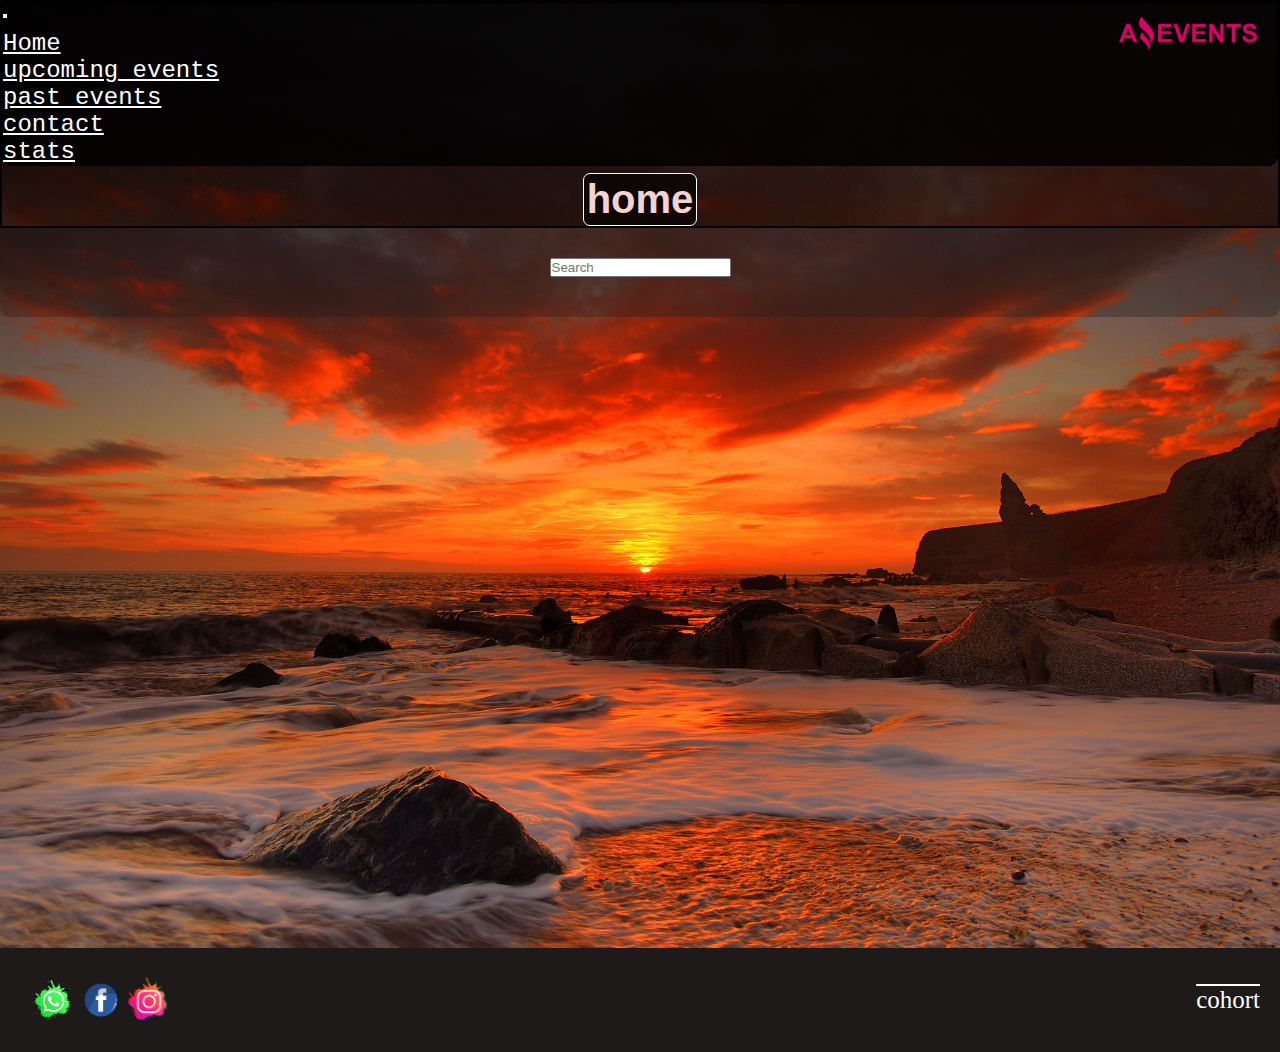
<file: index.html>
<!DOCTYPE html>
<html lang="en">
<head>
    <meta charset="UTF-8">
    <meta http-equiv="X-UA-Compatible" content="IE=edge">
    <meta name="viewport" content="width=device-width, initial-scale=1.0">
    <link href="https://cdn.jsdelivr.net/npm/bootstrap@5.2.3/dist/css/bootstrap.min.css" rel="stylesheet" integrity="sha384-rbsA2VBKQhggwzxH7pPCaAqO46MgnOM80zW1RWuH61DGLwZJEdK2Kadq2F9CUG65" crossorigin="anonymous">
    <link rel="stylesheet" href="./style/style.css">
    <link rel="icon" href="./assets/Logo Amazing Events.png">
    <title>home</title>
</head>
<body>
    <header>
            <div class="nav">
                
            <nav class="navbar navbar-expand-lg">
                <div class="container-fluid">
                  <button class="navbar-toggler bg-dark" type="button" data-bs-toggle="collapse" data-bs-target="#navbarTogglerDemo01" aria-controls="navbarTogglerDemo01" aria-expanded="false" aria-label="Toggle navigation">
                    <span class="navbar-toggler-icon"></span>
                  </button>
                  <div class="collapse navbar-collapse" id="navbarTogglerDemo01">
                    <a class="navbar-brand home" href="./index.html">Home</a>
                    <ul class="navbar-nav me-auto mb-2 mb-lg-0">
                      <li class="nav-item">
                        <a class="navbar-brand active" aria-current="page" href="./upcoming-events.html">upcoming events</a>
                      </li>
                      <li class="nav-item">
                        <a class="navbar-brand" href="./past-events.html">past events</a>
                      </li>
                      <li class="nav-item">
                        <a class="navbar-brand disabled" href="./contact-us.html">contact</a>
                      </li>
                      <li class="nav-item">
                        <a class="navbar-brand disabled" href="./stats.html">stats</a>
                      </li>
                    </ul>
                  </div>
                </div>
              </nav>
              <img src="./assets/Logo Amazing Events.png" alt="logo">
            </div>
        <h1>home</h1>
    </header>
    <main>
        <article>
                  <form action="" class="check" id="checkbox3">
                    
                </form>
                <form class="d-flex" role="search">
                    <input class="form-control me-2" type="search" placeholder="Search" aria-label="Search" id="search1">
                </form>
        </article>
        <section id="contenedor-cartas">
        </section>
    </main>
    <footer>
        <div>
            <img src="./assets/00cb068c3a0637209ff9939eca27f9a5.png" alt="">
        <img src="./assets/facebook_logo.png" class="face" alt="">
        <img src="./assets/instagram.png" class="intagram" alt="">
        </div>
        <p>
            cohort
        </p>
    </footer>
    <script src="./java/home.js"></script>
    <script src="https://cdn.jsdelivr.net/npm/bootstrap@5.2.3/dist/js/bootstrap.bundle.min.js" integrity="sha384-kenU1KFdBIe4zVF0s0G1M5b4hcpxyD9F7jL+jjXkk+Q2h455rYXK/7HAuoJl+0I4" crossorigin="anonymous"></script>
</body>
</html>
</file>
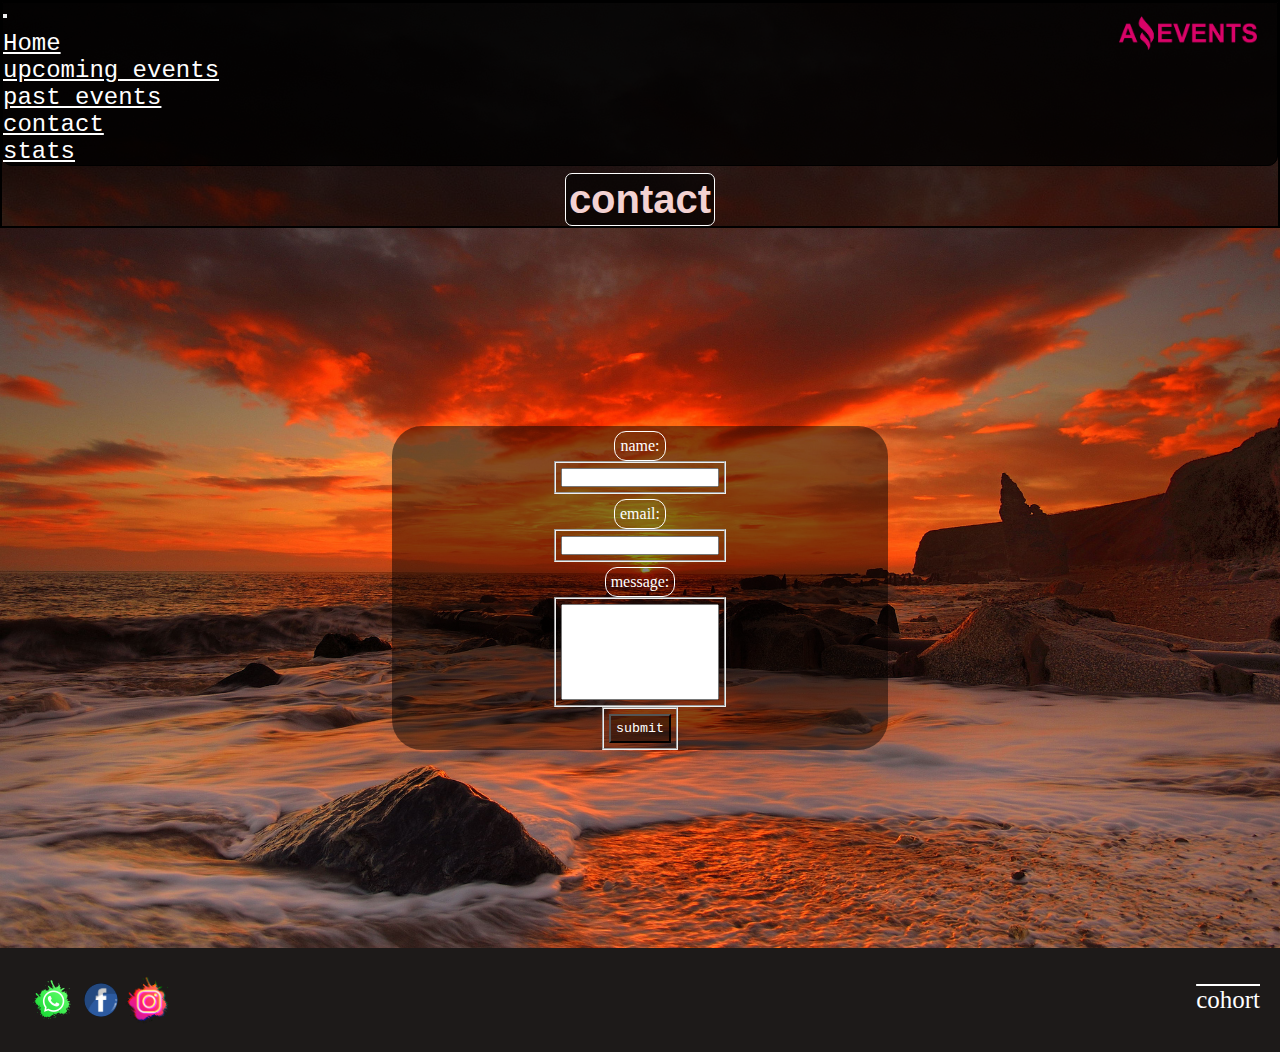
<file: contact-us.html>
<!DOCTYPE html>
<html lang="en">
<head>
    <meta charset="UTF-8">
    <meta http-equiv="X-UA-Compatible" content="IE=edge">
    <meta name="viewport" content="width=device-width, initial-scale=1.0">
    <link href="https://cdn.jsdelivr.net/npm/bootstrap@5.2.3/dist/css/bootstrap.min.css" rel="stylesheet" integrity="sha384-rbsA2VBKQhggwzxH7pPCaAqO46MgnOM80zW1RWuH61DGLwZJEdK2Kadq2F9CUG65" crossorigin="anonymous">
    <link rel="stylesheet" href="./style/style.css">
    <link rel="icon" href="./assets/Logo Amazing Events.png">
    <title>contact</title>
</head>
<body>
    <header>
            <div class="nav">
                
            <nav class="navbar navbar-expand-lg">
                <div class="container-fluid">
                  <button class="navbar-toggler bg-dark" type="button" data-bs-toggle="collapse" data-bs-target="#navbarTogglerDemo01" aria-controls="navbarTogglerDemo01" aria-expanded="false" aria-label="Toggle navigation">
                    <span class="navbar-toggler-icon"></span>
                  </button>
                  <div class="collapse navbar-collapse" id="navbarTogglerDemo01">
                    <a class="navbar-brand" href="./index.html">Home</a>
                    <ul class="navbar-nav me-auto mb-2 mb-lg-0">
                      <li class="nav-item">
                        <a class="navbar-brand active" aria-current="page" href="./upcoming-events.html">upcoming events</a>
                      </li>
                      <li class="nav-item">
                        <a class="navbar-brand" href="./past-events.html">past events</a>
                      </li>
                      <li class="nav-item">
                        <a class="navbar-brand disabled" href="./contact-us.html">contact</a>
                      </li>
                      <li class="nav-item">
                        <a class="navbar-brand disabled" href="./stats.html">stats</a>
                      </li>
                    </ul>
                  </div>
                </div>
              </nav>
              <img src="./assets/Logo Amazing Events.png" alt="">
            </div>
        <h1>contact</h1>
    </header>
    <main class="contacto">
        <form action="./showData.html" class="form">
            <div> <p class="p">name:</p>
                <fieldset>
                    <label>
                   
                    <input type="text" class="innput" name="nombre">
                    </label>
            </div>
            </fieldset>
            <div><p class="p">email:</p>
                <fieldset>
                    <label>
                    
                    <input type="email" class="innput" name="gmail" id="">
                    </label>
                </fieldset>
            </div>
            <div><p class="p">message:</p>
                <fieldset>
                    <label>
                    
                    <input type="text" class="input innput" name="mensaje">
                    </label>
                </fieldset>
            </div>
            <fieldset>
                <label>
                <input type="submit" value="submit" class="submit">
                </label>
            </fieldset>
        </form>
    </main>
    <footer>
        <div>
            <img src="./assets/00cb068c3a0637209ff9939eca27f9a5.png" alt="">
        <img src="./assets/facebook_logo.png" class="face" alt="">
        <img src="./assets/instagram.png" class="intagram" alt="">
        </div>
        <p>
            cohort
        </p>
    </footer>
    <script src="https://cdn.jsdelivr.net/npm/bootstrap@5.2.3/dist/js/bootstrap.bundle.min.js" integrity="sha384-kenU1KFdBIe4zVF0s0G1M5b4hcpxyD9F7jL+jjXkk+Q2h455rYXK/7HAuoJl+0I4" crossorigin="anonymous"></script>
</body>
</html>
</file>
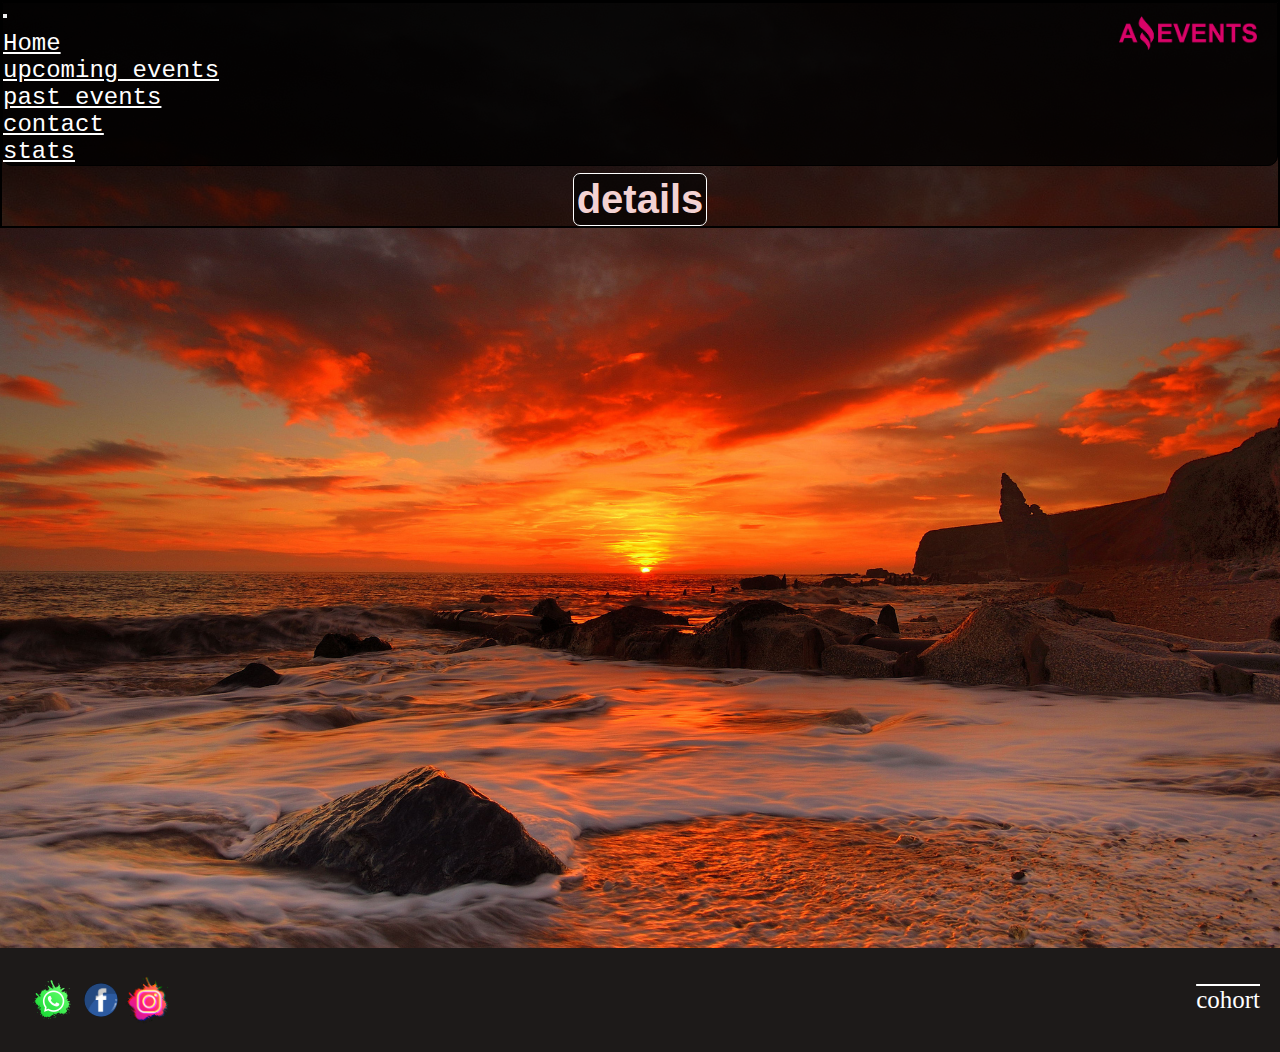
<file: details.html>
<!DOCTYPE html>
<html lang="en">
<head>
    <meta charset="UTF-8">
    <meta http-equiv="X-UA-Compatible" content="IE=edge">
    <meta name="viewport" content="width=device-width, initial-scale=1.0">
    <link href="https://cdn.jsdelivr.net/npm/bootstrap@5.2.3/dist/css/bootstrap.min.css" rel="stylesheet" integrity="sha384-rbsA2VBKQhggwzxH7pPCaAqO46MgnOM80zW1RWuH61DGLwZJEdK2Kadq2F9CUG65" crossorigin="anonymous">
    <link rel="stylesheet" href="./style/style.css">
    <link rel="icon" href="./assets/Logo Amazing Events.png">
    <title>details</title>
</head>
<body>
    <header>
            <div class="nav">
                
            <nav class="navbar navbar-expand-lg">
                <div class="container-fluid">
                  <button class="navbar-toggler bg-dark" type="button" data-bs-toggle="collapse" data-bs-target="#navbarTogglerDemo01" aria-controls="navbarTogglerDemo01" aria-expanded="false" aria-label="Toggle navigation">
                    <span class="navbar-toggler-icon"></span>
                  </button>
                  <div class="collapse navbar-collapse" id="navbarTogglerDemo01">
                    <a class="navbar-brand" href="./index.html">Home</a>
                    <ul class="navbar-nav me-auto mb-2 mb-lg-0">
                      <li class="nav-item">
                        <a class="navbar-brand active" aria-current="page" href="./upcoming-events.html">upcoming events</a>
                      </li>
                      <li class="nav-item">
                        <a class="navbar-brand" href="./past-events.html">past events</a>
                      </li>
                      <li class="nav-item">
                        <a class="navbar-brand disabled" href="./contact-us.html">contact</a>
                      </li>
                      <li class="nav-item">
                        <a class="navbar-brand disabled" href="./stats.html">stats</a>
                      </li>
                    </ul>
                  </div>
                </div>
              </nav>
              <img src="./assets/Logo Amazing Events.png" alt="">
            </div>
        <h1>details</h1>
    </header>
    <main class="main-detail">
      <section id="carta-detallada">

      </section>
        </main>
        <footer>
            <div>
                <img src="./assets/00cb068c3a0637209ff9939eca27f9a5.png" alt="">
            <img src="./assets/facebook_logo.png" class="face" alt="">
            <img src="./assets/instagram.png" class="intagram" alt="">
            </div>
            <p>
                cohort
            </p>
        </footer>
        <script src="./java/datos.js"></script>
        <script src="./java/details.js"></script>
        <script src="https://cdn.jsdelivr.net/npm/bootstrap@5.2.3/dist/js/bootstrap.bundle.min.js" integrity="sha384-kenU1KFdBIe4zVF0s0G1M5b4hcpxyD9F7jL+jjXkk+Q2h455rYXK/7HAuoJl+0I4" crossorigin="anonymous"></script>
    </body>
    </html>
</file>
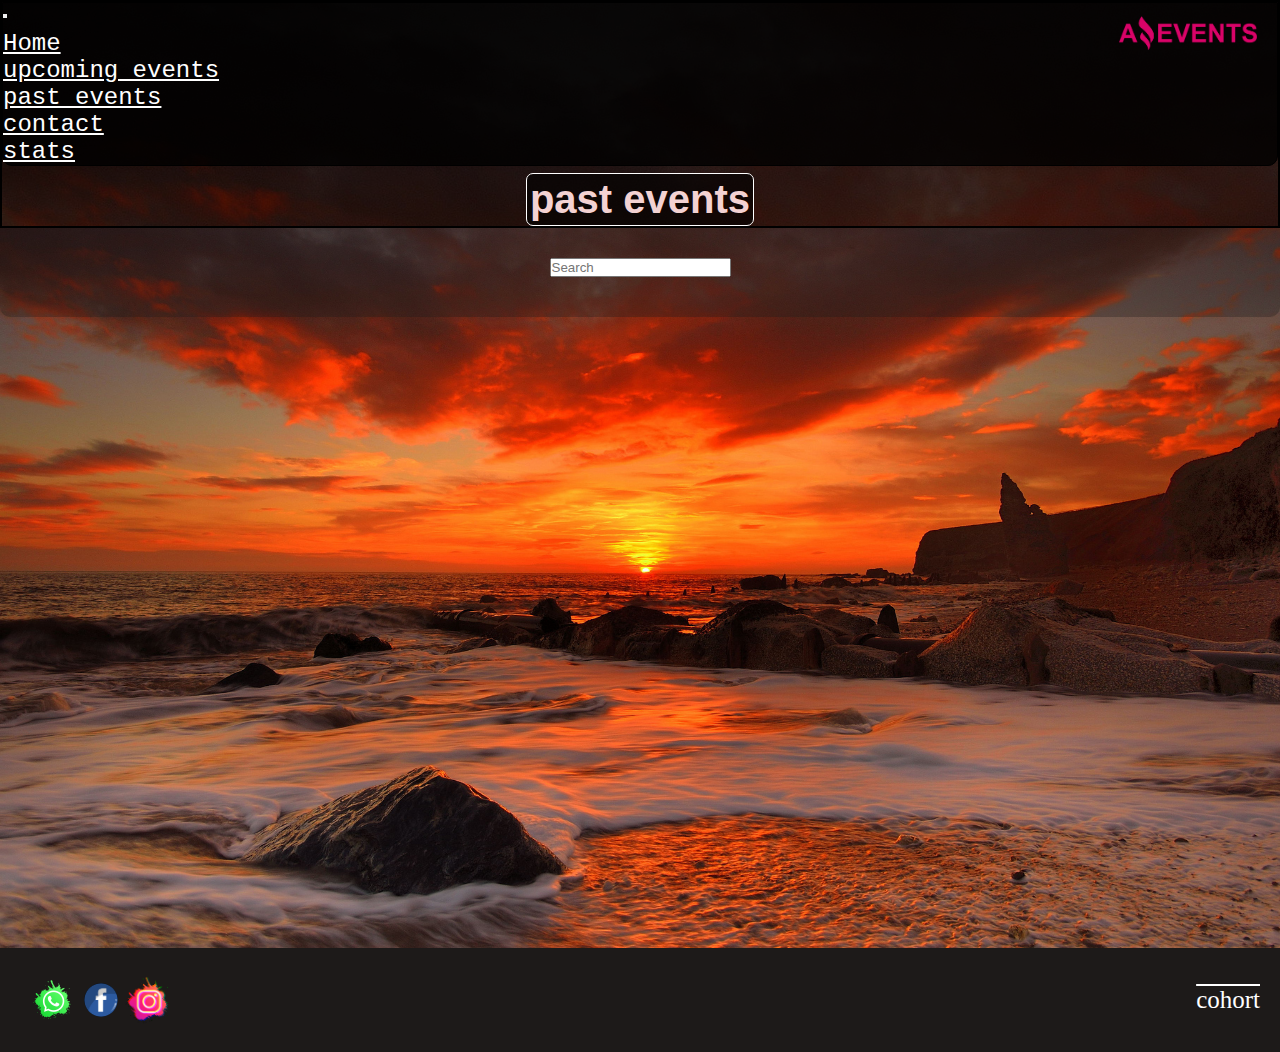
<file: past-events.html>
<!DOCTYPE html>
<html lang="en">
<head>
    <meta charset="UTF-8">
    <meta http-equiv="X-UA-Compatible" content="IE=edge">
    <meta name="viewport" content="width=device-width, initial-scale=1.0">
    <link href="https://cdn.jsdelivr.net/npm/bootstrap@5.2.3/dist/css/bootstrap.min.css" rel="stylesheet" integrity="sha384-rbsA2VBKQhggwzxH7pPCaAqO46MgnOM80zW1RWuH61DGLwZJEdK2Kadq2F9CUG65" crossorigin="anonymous">
    <link rel="stylesheet" href="./style/style.css">
    <link rel="icon" href="./assets/Logo Amazing Events.png">
    <title>past events</title>
</head>
<body>
    <header>
            <div class="nav">
                
            <nav class="navbar navbar-expand-lg">
                <div class="container-fluid">
                  <button class="navbar-toggler bg-dark" type="button" data-bs-toggle="collapse" data-bs-target="#navbarTogglerDemo01" aria-controls="navbarTogglerDemo01" aria-expanded="false" aria-label="Toggle navigation">
                    <span class="navbar-toggler-icon"></span>
                  </button>
                  <div class="collapse navbar-collapse" id="navbarTogglerDemo01">
                    <a class="navbar-brand" href="./index.html">Home</a>
                    <ul class="navbar-nav me-auto mb-2 mb-lg-0">
                      <li class="nav-item">
                        <a class="navbar-brand active" aria-current="page" href="./upcoming-events.html">upcoming events</a>
                      </li>
                      <li class="nav-item">
                        <a class="navbar-brand" href="./past-events.html">past events</a>
                      </li>
                      <li class="nav-item">
                        <a class="navbar-brand disabled" href="./contact-us.html">contact</a>
                      </li>
                      <li class="nav-item">
                        <a class="navbar-brand disabled" href="./stats.html">stats</a>
                      </li>
                    </ul>
                  </div>
                </div>
              </nav>
              <img src="./assets/Logo Amazing Events.png" alt="">
            </div>
        <h1>past events</h1>
    </header>
    <main>
        <article>
            <form action="" id="checkbox3">
                
            </form>
            <form class="d-flex" role="search">
                <input class="form-control me-2" type="search" placeholder="Search" aria-label="Search" id="search1">
              </form>
        </article>
        <section id="contenedor-cartas">
            </section>
        </main>
        <footer>
            <div>
                <img src="./assets/00cb068c3a0637209ff9939eca27f9a5.png" alt="">
            <img src="./assets/facebook_logo.png" class="face" alt="">
            <img src="./assets/instagram.png" class="intagram" alt="">
            </div>
            <p>
                cohort
            </p>
        </footer>

        
        <script src="./java/past.js"></script>
        <script src="https://cdn.jsdelivr.net/npm/bootstrap@5.2.3/dist/js/bootstrap.bundle.min.js" integrity="sha384-kenU1KFdBIe4zVF0s0G1M5b4hcpxyD9F7jL+jjXkk+Q2h455rYXK/7HAuoJl+0I4" crossorigin="anonymous"></script>
    </body>
    </html>
</file>
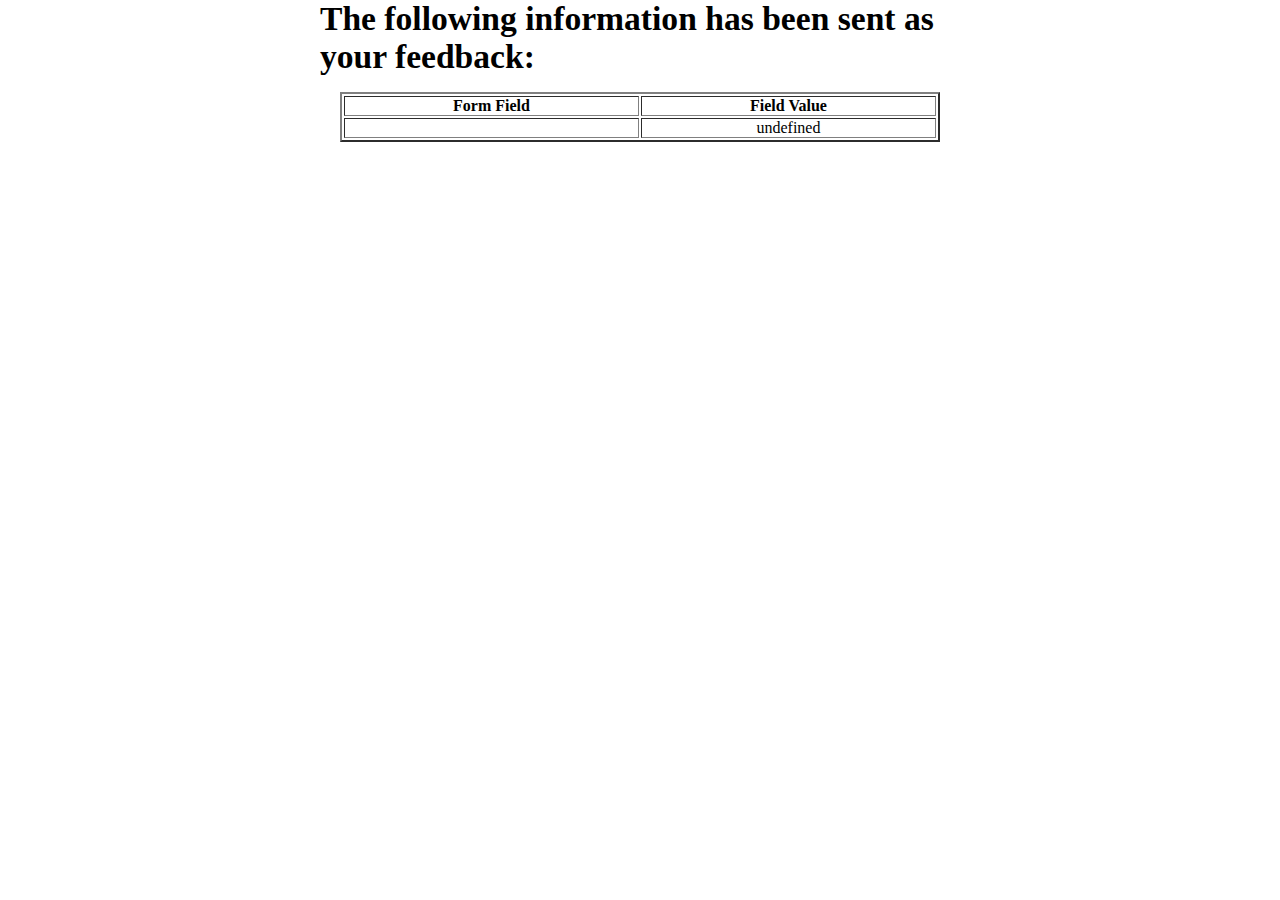
<file: showData.html>
<!DOCTYPE html>
<html lang="en">

<head>
    <meta charset="UTF-8">
    <meta http-equiv="X-UA-Compatible" content="IE=edge">
    <meta name="viewport" content="width=device-width, initial-scale=1.0">
    <title>Feedback Sent</title>
    <style>
        html * {
            padding: 0;
            margin: 0;
            box-sizing: border-box;
        }
        body {
            display: flex;
            padding: 0 25%;
            flex-direction: column;
            gap: 1rem;
            align-items: center;
            width: 100%;
            height: 100vh;
        }
        p {
            text-align: center;
        }
        h1{
            font-size: 2.1rem;
        }
        table{
            width: 600px;
        }
        th,td{
            text-align:center;
        }
    </style>
</head>

<body>

    <h1>
        The following information has been sent as your
        feedback:
    </h1>

    <table border="2">
        <tr>
            <th>Form Field</th>
            <th>Field Value</th>
        </tr>

        <script type="text/javascript">
            let paramsArr = new URL(location.href).search.slice(1).split('&')
            const params = {};
            paramsArr.map(param => {
                const [key, val] = param.split('=');
                params[key] = val;
            })

            for (const key in params) {
                document.writeln('<tr><td>' + key + '</td>');
                document.writeln('<td>' + params[key] + '</td></tr>');
            }
        </script>

    </table>






</body>

</html>
</file>
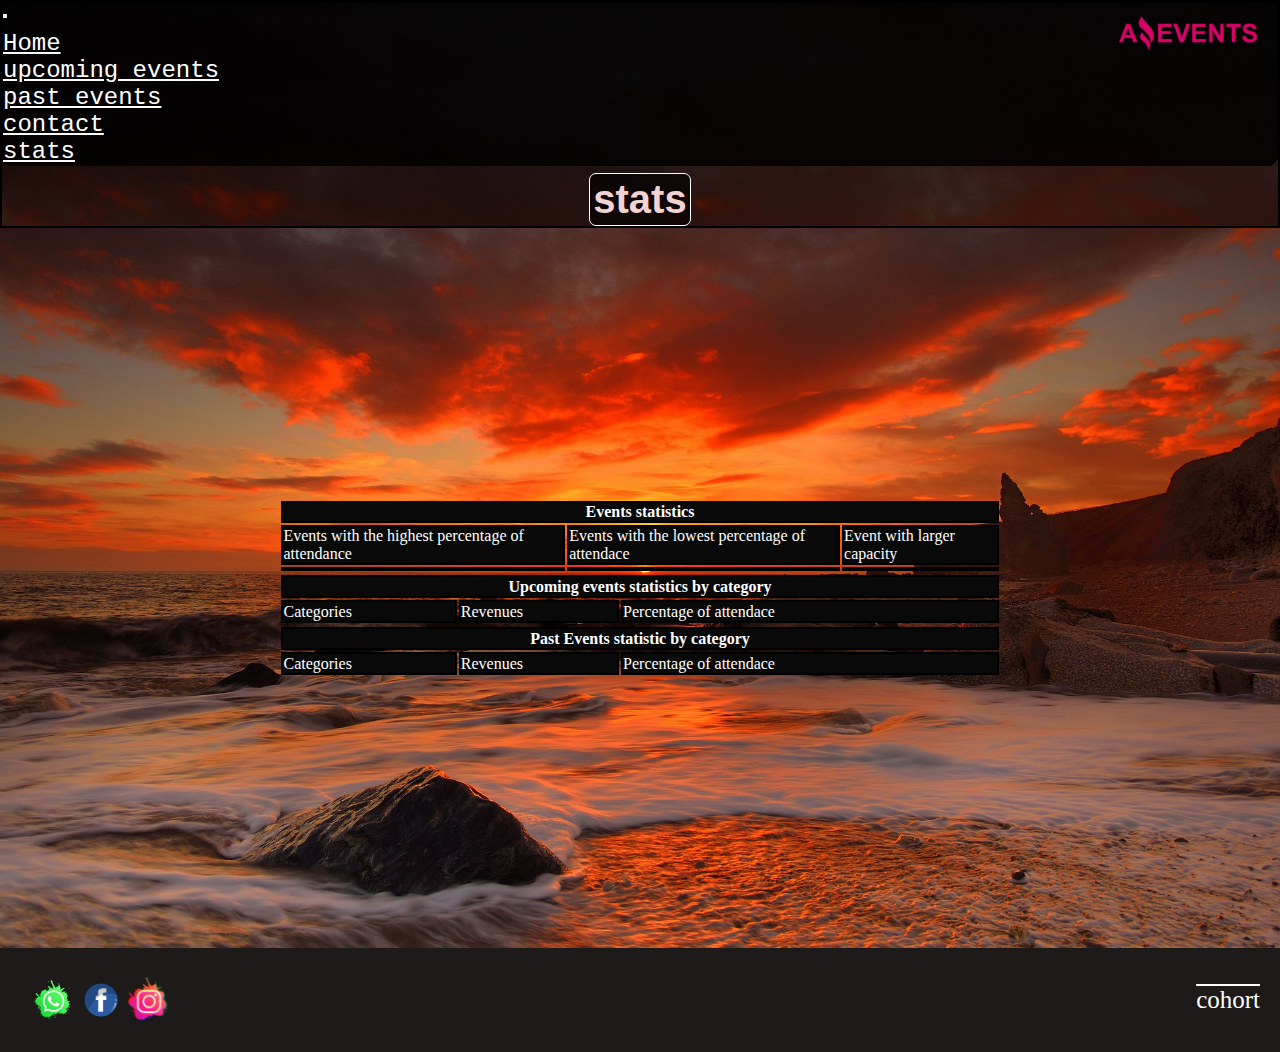
<file: stats.html>
<!DOCTYPE html>
<html lang="en">
<head>
    <meta charset="UTF-8">
    <meta http-equiv="X-UA-Compatible" content="IE=edge">
    <meta name="viewport" content="width=device-width, initial-scale=1.0">
    <link href="https://cdn.jsdelivr.net/npm/bootstrap@5.2.3/dist/css/bootstrap.min.css" rel="stylesheet" integrity="sha384-rbsA2VBKQhggwzxH7pPCaAqO46MgnOM80zW1RWuH61DGLwZJEdK2Kadq2F9CUG65" crossorigin="anonymous">
    <link rel="stylesheet" href="./style/style.css">
    <link rel="icon" href="./assets/Logo Amazing Events.png">
    <title>stats</title>
</head>
<body>
    <header>
            <div class="nav">
                
            <nav class="navbar navbar-expand-lg">
                <div class="container-fluid">
                  <button class="navbar-toggler bg-dark" type="button" data-bs-toggle="collapse" data-bs-target="#navbarTogglerDemo01" aria-controls="navbarTogglerDemo01" aria-expanded="false" aria-label="Toggle navigation">
                    <span class="navbar-toggler-icon"></span>
                  </button>
                  <div class="collapse navbar-collapse" id="navbarTogglerDemo01">
                    <a class="navbar-brand" href="./index.html">Home</a>
                    <ul class="navbar-nav me-auto mb-2 mb-lg-0">
                      <li class="nav-item">
                        <a class="navbar-brand active" aria-current="page" href="./upcoming-events.html">upcoming events</a>
                      </li>
                      <li class="nav-item">
                        <a class="navbar-brand" href="./past-events.html">past events</a>
                      </li>
                      <li class="nav-item">
                        <a class="navbar-brand disabled" href="./contact-us.html">contact</a>
                      </li>
                      <li class="nav-item">
                        <a class="navbar-brand disabled" href="./stats.html">stats</a>
                      </li>
                    </ul>
                  </div>
                </div>
              </nav>
              <img src="./assets/Logo Amazing Events.png" alt="">
            </div>
        <h1>stats</h1>
    </header>
    <main class="stats-main">
        
          <div class="div-table">
          <table class="table table-bordered border-light" style="width: 90%;">
              <thead>
                <tr>
                  <th colspan="3">Events statistics</th>
                </tr>
                <tr class="tr-titulo">
                  <td>Events with the highest percentage of attendance</td>
                  <td>Events with the lowest percentage of attendace</td>
                  <td>Event with larger capacity</td>
                </tr>
              </thead>
              <tbody id="tbody1">
                <tr>
                  <td id="mayorporcentaje"></td>
                  <td id="menorporcentaje"></td>
                  <td id="eventomayor"></td>
                </tr>
              </tbody>
            </table>
            <table class="table table-bordered border-light" style="width: 90%;">
            <thead>
              <tr>
                <th colspan="3">Upcoming events statistics by category</th>
              </tr>
              <tr class="tr-titulo">
                <td>Categories</td>
                <td>Revenues</td>
                <td>Percentage of attendace</td>
              </tr>
            </thead>
            <tbody id="tbody2">
              
            </tbody>
          </table>
          
          <table class="table table-bordered border-light" style="width: 90%;">
              <thead>
                <tr>
                  <th colspan="3">Past Events statistic by category</th>
                </tr>
                <tr class="tr-titulo">
                  <td>Categories</td>
                  <td>Revenues</td>
                  <td>Percentage of attendace</td>
                </tr>
              </thead>
              <tbody id="tbody3">
                
              </tbody>
            </table>
      </div>
  
      </main>
    <footer>
        <div>
            <img src="./assets/00cb068c3a0637209ff9939eca27f9a5.png" alt="">
        <img src="./assets/facebook_logo.png" class="face" alt="">
        <img src="./assets/instagram.png" class="intagram" alt="">
        </div>
        <p>
            cohort
        </p>
    </footer>
    <script src="./java/stats.js"></script>
    <script src="https://cdn.jsdelivr.net/npm/bootstrap@5.2.3/dist/js/bootstrap.bundle.min.js" integrity="sha384-kenU1KFdBIe4zVF0s0G1M5b4hcpxyD9F7jL+jjXkk+Q2h455rYXK/7HAuoJl+0I4" crossorigin="anonymous"></script>
</body>
</html>
</file>
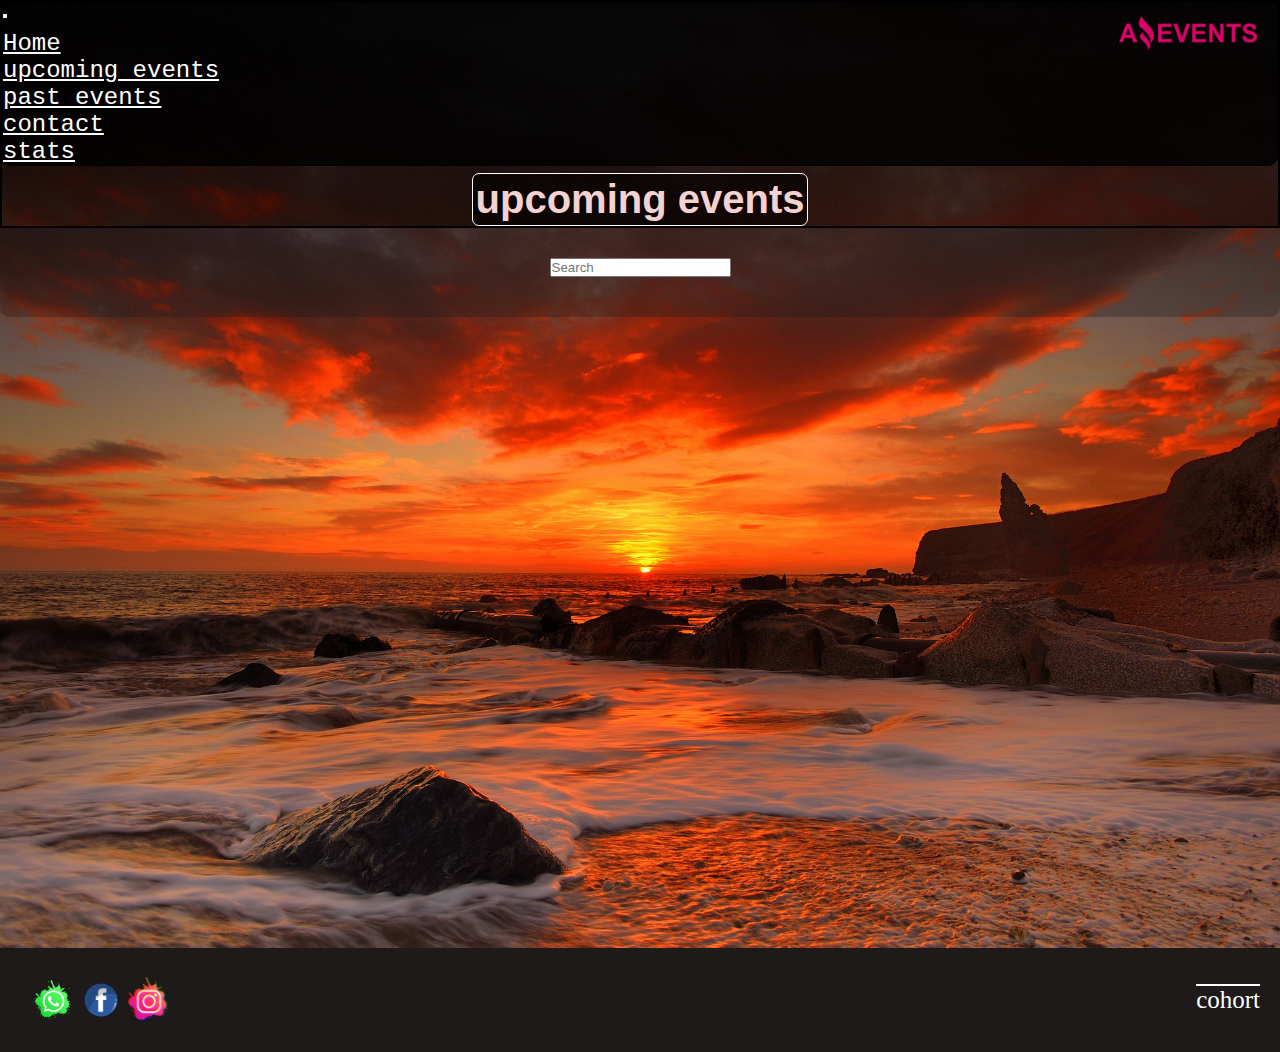
<file: upcoming-events.html>
<!DOCTYPE html>
<html lang="en">
<head>
    <meta charset="UTF-8">
    <meta http-equiv="X-UA-Compatible" content="IE=edge">
    <meta name="viewport" content="width=device-width, initial-scale=1.0">
    <link href="https://cdn.jsdelivr.net/npm/bootstrap@5.2.3/dist/css/bootstrap.min.css" rel="stylesheet" integrity="sha384-rbsA2VBKQhggwzxH7pPCaAqO46MgnOM80zW1RWuH61DGLwZJEdK2Kadq2F9CUG65" crossorigin="anonymous">
    <link rel="stylesheet" href="./style/style.css">
    <link rel="icon" href="./assets/Logo Amazing Events.png">
    <title>upcoming events</title>
</head>
<body>
    <header>
            <div class="nav">
                
            <nav class="navbar navbar-expand-lg">
                <div class="container-fluid">
                  <button class="navbar-toggler bg-dark" type="button" data-bs-toggle="collapse" data-bs-target="#navbarTogglerDemo01" aria-controls="navbarTogglerDemo01" aria-expanded="false" aria-label="Toggle navigation">
                    <span class="navbar-toggler-icon"></span>
                  </button>
                  <div class="collapse navbar-collapse" id="navbarTogglerDemo01">
                    <a class="navbar-brand" href="./index.html">Home</a>
                    <ul class="navbar-nav me-auto mb-2 mb-lg-0">
                      <li class="nav-item">
                        <a class="navbar-brand active" aria-current="page" href="./upcoming-events.html">upcoming events</a>
                      </li>
                      <li class="nav-item">
                        <a class="navbar-brand" href="./past-events.html">past events</a>
                      </li>
                      <li class="nav-item">
                        <a class="navbar-brand disabled" href="./contact-us.html">contact</a>
                      </li>
                      <li class="nav-item">
                        <a class="navbar-brand disabled" href="./stats.html">stats</a>
                      </li>
                    </ul>
                  </div>
                </div>
              </nav>
              <img src="./assets/Logo Amazing Events.png" alt="">
            </div>
        <h1>upcoming events</h1>
    </header>
    <main>
        <article>
            <form action="" id="checkbox3">
                
            </form>
            <form class="d-flex" role="search">
                <input class="form-control me-2" type="search" placeholder="Search" aria-label="Search" id="search1">
              </form>
        </article>
        <section id="contenedor-cartas">
            </section>
        </main>
        <footer>
            <div>
                <img src="./assets/00cb068c3a0637209ff9939eca27f9a5.png" alt="">
            <img src="./assets/facebook_logo.png" class="face" alt="">
            <img src="./assets/instagram.png" class="intagram" alt="">
            </div>
            <p>
                cohort
            </p>
        </footer>

        <script src="./java/upcoming.js"></script>
        <script src="https://cdn.jsdelivr.net/npm/bootstrap@5.2.3/dist/js/bootstrap.bundle.min.js" integrity="sha384-kenU1KFdBIe4zVF0s0G1M5b4hcpxyD9F7jL+jjXkk+Q2h455rYXK/7HAuoJl+0I4" crossorigin="anonymous"></script>
    </body>
    </html>
</file>
<file: style/style.css>
*{
    padding: 0;
    margin: 0;
    box-sizing: border-box;
}
.d-flex{
    width: 20rem;
    margin-top: 20px;
    color: white;
}
article{
    background-color: rgba(29, 26, 25, 0.314);
    display: flex;
    flex-direction: column-reverse;
    align-items: center;
    color: aliceblue;
    padding-bottom: 20px;
    border-bottom-left-radius: 10px;
    border-bottom-right-radius: 10px;
    padding-top: 10px;
    justify-content: space-between;
}
.check label{
    margin-left:5px;
    font-size: 12px;

}
header img{
    width:4rem;
}
.nav{
    background-color: rgba(0, 0, 0, 0.804);
    display: flex;
    justify-content: space-between;
    align-items: flex-start;
    padding: 0px;
    width: 100%;
    border: 1px solid black;
    border-bottom-left-radius: 10px;
    border-bottom-right-radius: 10px;
}
.nav img{
    width: 8.6rem;
    margin-top: 13px;
    margin-right: 20px;
}
header{
    background-color: rgba(0, 0, 0, 0.482);
    background-position: center;
    background-size: cover;
    display: flex;
    flex-direction: column;
    align-items: center;
    color: rgba(255, 255, 255, 0.833);
    min-height: 10vh;
    font-family: 'Courier New', Courier, monospace;
    border: 2px solid rgb(0, 0, 0);

}
header h1{
  color: rgb(243, 210, 210);
  font-size: 40px;
  font-family: 'Segoe UI', Tahoma, Geneva, Verdana, sans-serif;
  margin-top:7px ;
  background-color: rgba(0, 0, 0, 0.612);
  border-radius: 7px;
  border: 1px solid white;
  padding: 3px;
}
body{
    background-image: url(../assets/fondo-para-main.jpg);
}
form label input{
    margin: 5px;
}
section{
    width: 100%;
    display: flex;
    flex-direction: column;
    align-items: center;
    gap: 30px;
    margin-top: 30px; 
}
.precio{
    display: flex;
    justify-content: space-between;
    align-items: flex-start;
}
#navbarTogglerDemo01{
    color: white !important;
}
.navbar-brand{
    color: rgb(255, 255, 255) !important;
    text-decoration: underline;
    font-size: 20px;
    transition: all 0.3s;
}
.navbar-brand:hover{
    background-color: rgba(240, 248, 255, 0.522);
    border-radius: 9px;
    padding: 3px;
    color: rgb(57, 55, 55) !important;
    margin: 5px !important;
}
@media (min-width:700px) and (max-width:991px){
    section{
        flex-flow: wrap;
        justify-content: center;
        align-items: flex-start;
    }
}
@media (min-width:992px) {
    section{
        flex-flow: wrap;
        justify-content: center;
        align-items: flex-start;
    }
    /* article{
        flex-flow: wrap;
        justify-content: center;
        justify-content: space-around;
    } */
    .navbar-brand{
        font-size: 24px !important;
    }
    form label{
        font-size: 14px !important;
    }   
}
footer img{
    width:4rem;
    border-radius: 30px;
}
.intagram{
    width: 3.7rem;
}
footer{
    display: flex;
    align-items: center;
    justify-content: space-between;
    min-height: 10vh;
    padding: 20px;
    background-color:rgb(29, 26, 25) ;
}
footer p{
    font-size: 25px;
    color: rgb(255, 255, 255);
    text-decoration: overline;
}
footer div{
    display: flex;
    align-items: center;
    justify-content: space-between;
}
main{
    min-height: 80vh;
    background-image: url(../assets/fondo-para-main.jpg);
    background-position: center;
    background-size: cover;
}
.face{
    width: 2.1rem;
}
.contacto{
    display: flex;
    justify-content: center;
    align-items: center;
    
}
.form{
    display: flex;
    flex-direction: column;
    align-items: center;
    color: rgb(255, 255, 255);
    background-color: rgba(0, 0, 0, 0.475);
    background-size: cover;
    background-position: center;
    border-radius: 30px;
    padding: 2
    0px;
    text-align: center;
    width: 50%;
}
.p{
    margin-top: 5px;
    border-radius: 12px;
    display: inline-block;
    padding: 5px;
    border: 1px solid white;
}
.input{
    height: 6rem;
}
.innput{
    width: 9.9rem;
}
.contacto{
    background-color: rgb(31, 27, 27);

}
@media (min-width:992px){
    .form{
        width: 31rem;
    }
}
table tr, th, td {
    border: 2px solid black;
    background-color: rgba(15, 15, 15, 0.412);
    color: white;
}
table thead{
    background-color: black;
    height: 3rem;
    color: white;
}
.stats-main{
    display: flex;
    justify-content: center;
    align-items: center;
    background-image: url(../assets/fondo-para-main.jpg);
    background-position: center;
    background-size: cover;
    padding: 70px;
}
#contenedor-cartas{
    padding-bottom:80px ;
}
#navbarTogglerDemo01{
    margin-top: 9px !important;
}
.submit{
    background-color: rgba(0, 0, 0, 0.395);
    color: white;
    padding: 5px;
    transition: all 1s;
    font-family: monospace;
}
.submit:hover{
    background-color: rgba(255, 255, 255, 0.327);
    color: black;
    font-family: monospace;
    border-radius: 9px;
}
#checkbox3{
    display: flex;
    flex-wrap: wrap;
    justify-content: center;
    margin-top: 20px;
}
.form-check{
    display: inline-block;
    margin: 0;
    padding: 0;
    width: 100px;
    margin-left: 18px;
    font-size: 5px;
}
.d-flex{
    display: flex;
    justify-content: center;
}
.main-detail{
    display: flex;
    justify-content: center;
    width: 100%;
    padding-bottom:50px ;
    padding-top:0px ;
    padding-top:30px ;
}
.card{
width: 300px;
justify-content: center;

}
.check-nav{
    display: flex;
    flex-direction: column-reverse ;
    align-items: center;
    gap: 20px;
}
.btn-danger{
    padding: 5px;
    background-color: rgba(0, 0, 0, 0.593) !important;
}
.checkbox{
    font-size:11px !important;
    display: flex;
    align-items: center;
    justify-content: center;
    border: none; 
}
.btn-group{
    display: flex;
    flex-wrap: wrap;
    margin-left:10px ;
    margin-right:10px ;
    padding: 0px !important;
}
.card-body{
    background-color: rgba(215, 87, 13, 0.336);
height: 200px;
}
.card-img-top{
    height: 200px !important;
    width: 285px !important;
    display: inline-block;
}

.div-table{
    display: flex;
    flex-direction: column;
    align-items: center;
}
.detail-card{
    width: 100% !important;
    background-color: rgba(0, 0, 0, 0.67);
    display: flex;
    align-items: center;
    justify-content: center;
    height: 550px;
    
}
.carta-detallada{
    width: 100%;
}
.card-cuerpo {
    background-color: rgba(240, 248, 255, 0);
    height: 400px;
    color: white;
    display: flex;
    flex-direction: column;
    align-items: center;
    justify-content: center;
    padding: 0;

}
 .img-fluid{
    width: 400px !important;
    height: 200px;
}
</file>
